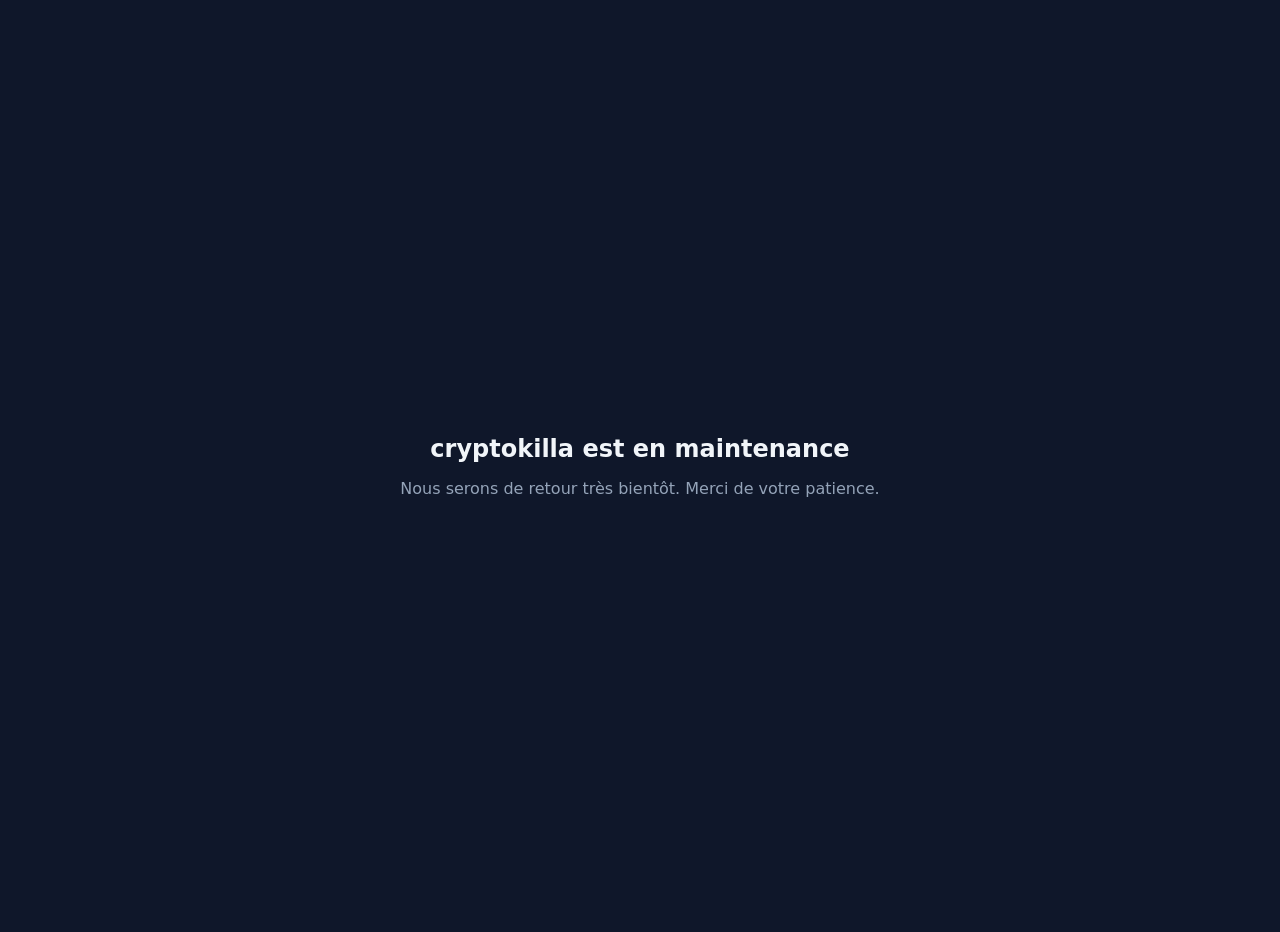
<file: maintenance/index.html>
<!doctype html>
<html lang="fr">
<head>
  <meta charset="utf-8" />
  <meta name="viewport" content="width=device-width, initial-scale=1" />
  <meta name="robots" content="noindex" />
  <title>cryptokilla — Maintenance</title>
  <style>
    body {
      margin: 0;
      min-height: 100vh;
      display: flex;
      align-items: center;
      justify-content: center;
      font-family: system-ui, -apple-system, sans-serif;
      background: #0f172a;
      color: #f1f5f9;
      text-align: center;
      padding: 1rem;
    }
    main { max-width: 32rem; }
    h1 { font-size: 1.5rem; margin-bottom: 0.5rem; }
    p { color: #94a3b8; }
  </style>
</head>
<body>
  <main>
    <h1>cryptokilla est en maintenance</h1>
    <p>Nous serons de retour très bientôt. Merci de votre patience.</p>
  </main>
</body>
</html>
</file>
